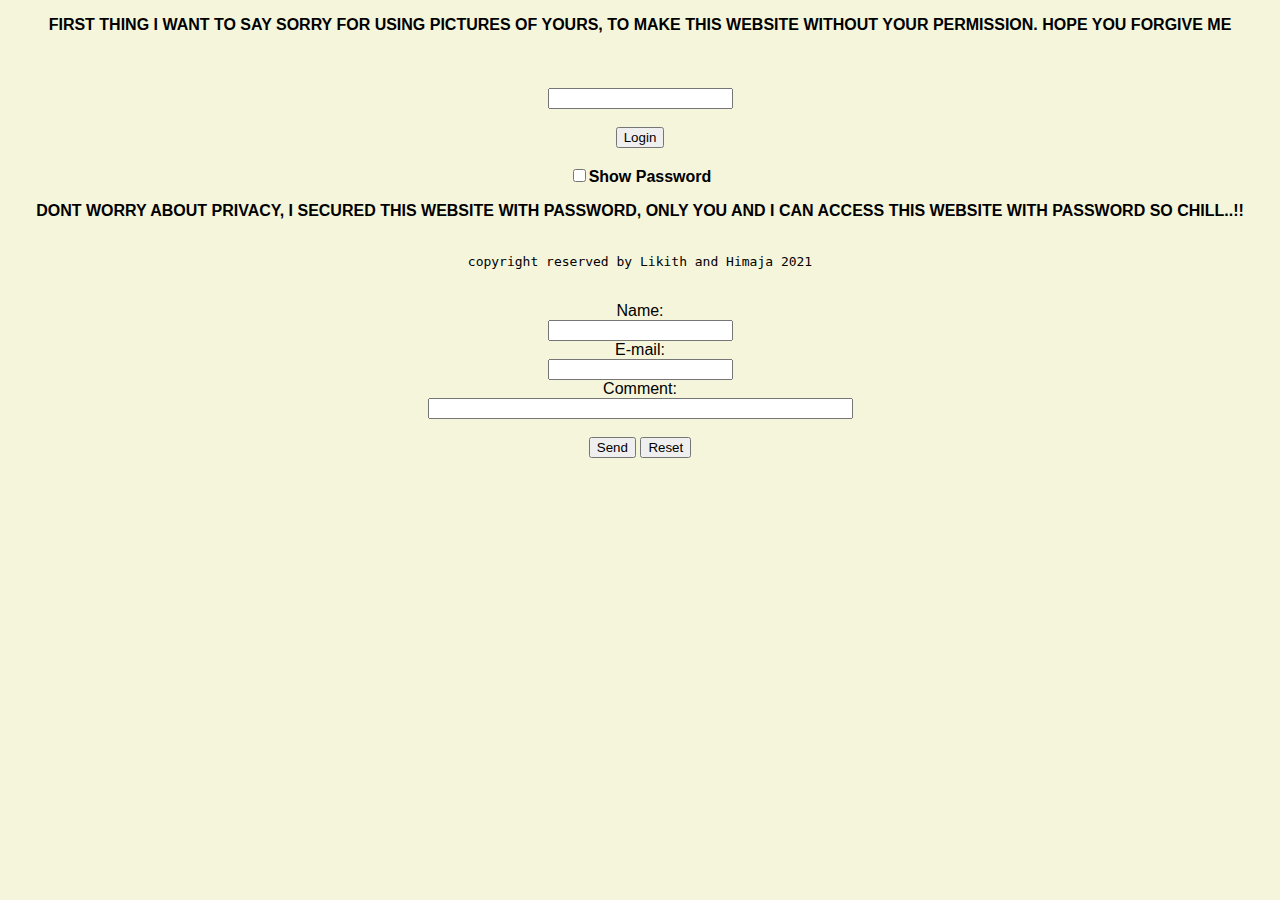
<file: index.html>
<!DOCTYPE html>

<html>
<head>
    <meta charset="UTF-8">
    <title>
        LIKITH SAI Wishing to SAI HIMAJA DANDU
    </title>
    <link rel="stylesheet" href="css/style.css">
    <meta name="viewport" content="width=device-width, initial-scale=1.0">
    <script language="javascript">
      function checkPassword(){
       if(document.getElementById('password').value == 'SaiWishingSai'){
        alert('Correct Password!'); 
          window.open("https://likithwishinghimaja.github.io/1.html");
         } else {
         alert('Wrong Password!');
          return false;
        }
       }
        function myFunction() {
  var x = document.getElementById('password');
  if (x.type === "password") {
    x.type = "text";
  } else {
    x.type = "password";
  }
}
      </script>
</head>
<body>
    <p>
<center id="a"><b>FIRST THING I WANT TO SAY SORRY FOR USING PICTURES OF YOURS, TO MAKE THIS WEBSITE WITHOUT YOUR PERMISSION. HOPE YOU FORGIVE ME<br>
    
   
<br><br><br>
    
    <input type="password" id="password" /><br><br>
    <div class="buttons">
                    <input class="orangebutton" type="button" value="Login" onclick="checkPassword()" /><br><br>
      </div>
    <input type="checkbox" onclick="myFunction()">Show Password<br>
    
</b></center>
</p>
    <b>DONT WORRY ABOUT PRIVACY, I SECURED THIS WEBSITE WITH PASSWORD, ONLY YOU AND I CAN ACCESS THIS WEBSITE WITH PASSWORD SO CHILL..!!</b>
<footer>
    <code>copyright reserved by Likith and Himaja 2021</code>
</footer>
    
<form action="mailto:321710303035@gitam.in" method="post" enctype="text/plain">
Name:<br>
<input type="text" name="name"><br>
E-mail:<br>
<input type="text" name="mail"><br>
Comment:<br>
<input type="text" name="comment" size="50"><br><br>
<input type="submit" value="Send">
<input type="reset" value="Reset">
</form>
   
</body>
</html>
</file>
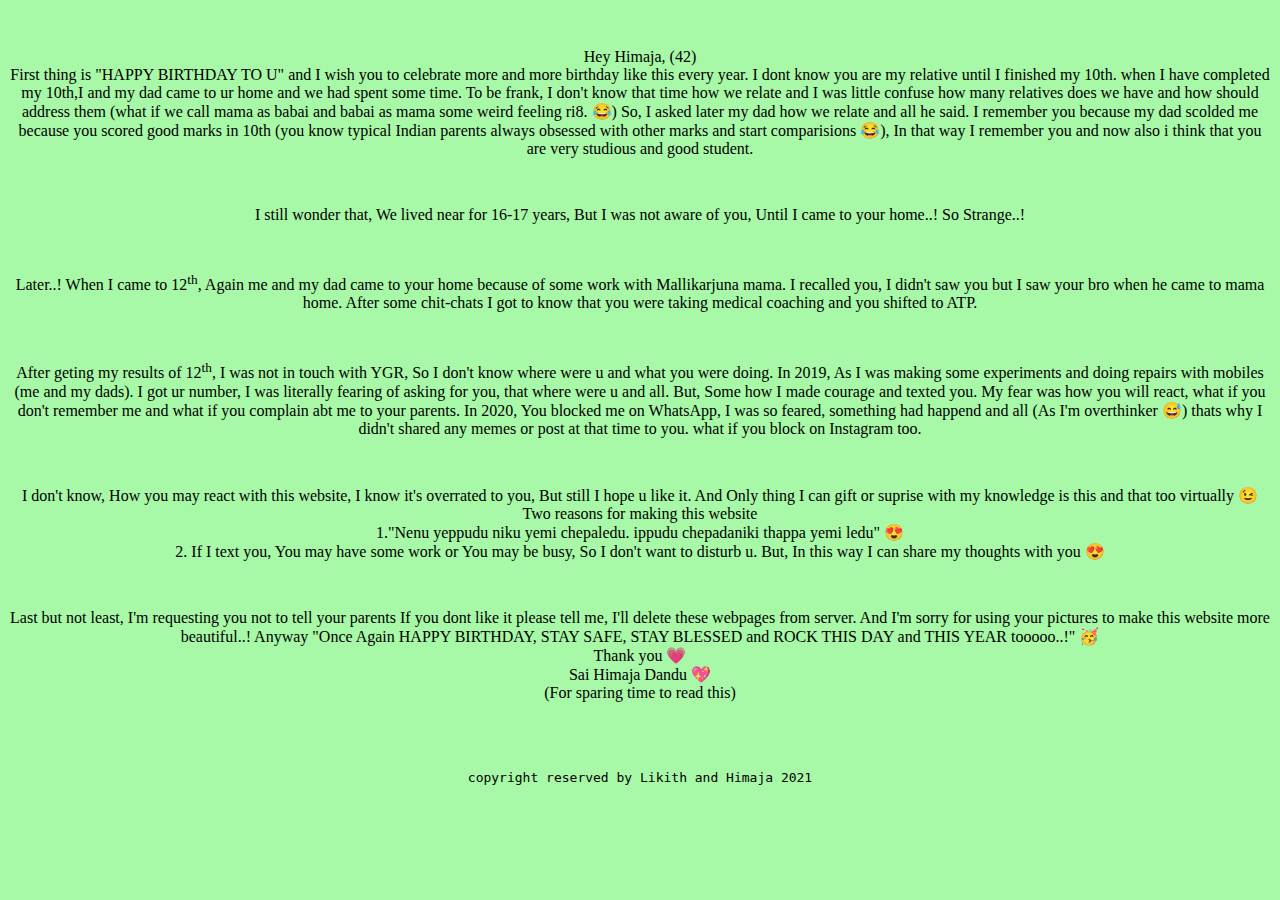
<file: 2.html>
<html>
<head>
    <title>My view on U</title>
    <link rel="stylesheet" href="css/style2.css">
    <meta name="viewport" content="width=device-width, initial-scale=1.0">
</head> 
<body>
    <!--<h1>01001001 (41.303921,-81.901693) 01010101</h1>-->
    <p>
        Hey Himaja, (42)<br>
        First thing is "HAPPY BIRTHDAY TO U" and I wish you to celebrate more and more birthday like this every year.
        I dont know you are my relative until I finished my 10th. when I have completed my 10th,I and my dad came to ur home and we had spent some time.
        To be frank, I don't know that time how we relate and I was little confuse how many relatives does we have and how should address them (what if we call mama as babai and babai as mama some weird feeling ri8. &#x1F602;)
        So, I asked later my dad how we relate and all he said. I remember you because my dad scolded me because you scored good marks in 10th (you know typical Indian parents always obsessed with other marks and start comparisions &#x1F602;),
        In that way I remember you and now also i think that you are very studious and good student.<br>
    </p>
    <p>
        I still wonder that, We lived near for 16-17 years, But I was not aware of you, Until I came to your home..! So Strange..!
    </p>
    <p>
        Later..! When I came to 12<sup>th</sup>, Again me and my dad came to your home because of some work with Mallikarjuna mama.
        I recalled you, I didn't saw you but I saw your bro when he came to mama home. After some chit-chats I got to know that you were taking medical coaching 
        and you shifted to ATP.<br>
    </p>
    <p>
        After geting my results of 12<sup>th</sup>, I was not in touch with YGR, So I don't know where were u and what you were doing. 
        In 2019, As I was making some experiments and doing repairs with mobiles (me and my dads). I got ur number, I was literally fearing of asking for you, 
        that where were u and all. But, Some how I made courage and texted you. My fear was how you will react, what if you don't remember me and what if you complain abt me to your parents.
        In 2020, You blocked me on WhatsApp, I was so feared, something had happend and all (As I'm overthinker &#x1F605;) thats why I didn't shared any memes or post at that time to you.
        what if you block on Instagram too.<br>
     </p>
    
    <p>
        I don't know, How you may react with this website, I know it's overrated to you, But still I hope u like it.
        And Only thing I can gift or suprise with my knowledge is this and that too virtually &#x1F609;<br>
        Two reasons for making this website<br>
        1."Nenu yeppudu niku yemi chepaledu. ippudu chepadaniki thappa yemi ledu" &#x1F60D;<br>
        2. If I text you, You may have some work or You may be busy, So I don't want to disturb u. But, In this way I can share my thoughts with you &#x1F60D;<br>
    </p>
    <p>
        Last but not least, I'm requesting you not to tell your parents If you dont like it please tell me, I'll delete these webpages from server.
        And I'm sorry for using your pictures to make this website more beautiful..!
        Anyway "Once Again HAPPY BIRTHDAY, STAY SAFE, STAY BLESSED and ROCK THIS DAY and THIS YEAR tooooo..!" 🥳<br>
        Thank you &#x1F497;<br>
        Sai Himaja Dandu &#x1F496;<br>
        (For sparing time to read this)<br>
        <br><br>
        
    </p>  
    <!--
    <h1>Hey 42, ilysmbidkhttybikydlmb&IJWYTBWMFTROML&idwytbwmllbiwytbwmle &#128149;</h1>
    <h1>01001001 00100000 01101100 01101111 01110110 01100101 00100000 01111001 01101111 01110101 00100000 01101000 01101001 01101101 01100001 01101010 01100001 &#128149;</h1>-->
    <footer>
        <code>copyright reserved by Likith and Himaja 2021</code>
    </footer>
</body>   
</html>
</file>
<file: css/style.css>
/* Cascading stylesheet for the website */

/* Text inside these asterisks and slashes are comments for human */

a {
    color: blue; /* set the text color to blue here */
    text-decoration: none; /* This means we do not want hyperlinks to be underlined */
    
  }

  a:hover {
    color: red; /* set the text color to red here */
    text-decoration: none; /* This means we do not want hyperlinks to be underlined */
  }

  body {
    background-color: beige; /* set the background color here */
    color: black; /* set the text color to black here */
    font-family: Arial, Helvetica, sans-serif;  /* set the font here */
    text-align: center; /* set the text alignment here */
   }

  footer {
    margin-top: 2rem;
    margin-bottom: 2rem;
  }

  h1 {
    margin-bottom: 0.5rem;
    margin-top: 3rem;
   }

  h2 {
    color: #075AAB; /* set the text color of to #075AAB here */
    /* set both the bottom margin and top margin to 2.5rem here */
    margin-bottom: 2.5rem;
    margin-top: 2.5rem;
   }

  h3 {
    margin-bottom: 0;
    margin-top: 2rem;
  }

  h4 {
    margin-bottom: 1rem;
    margin-top: 0.5rem;
  }

  h5 {
    margin-top: 0.5rem;
  }

  hr {
    margin-bottom: 3rem;
    margin-top: 3rem;
  }

  /* this controls how the bullet points in the resume page looks */
  ul {
    display: table;
    margin: 0 auto;
    text-align: left;
  }

  img{
    background-image: url("img/1.jpeg");
    height: 500px; /* You must set a specified height */
  background-position: center; /* Center the image */
  background-repeat: no-repeat; /* Do not repeat the image */
  background-size: cover; /* Resize the background image to cover the entire container */
  }
</file>
<file: css/style2.css>
body {
    background-color: rgb(167, 248, 167); /* set the background color here */
    color: black; /* set the text color to black here */
    font-family: Arial, Helvetica, sans-serif;  /* set the font here */
    text-align: center; /* set the text alignment here */
   }
   p {
    margin-bottom: 0.5rem;
    margin-top: 3rem;
    font-family: cursive;
   }
   footer {
    margin-top: 2rem;
    margin-bottom: 2rem;
    font-family: Arial, Helvetica, sans-serif;
  }
</file>
